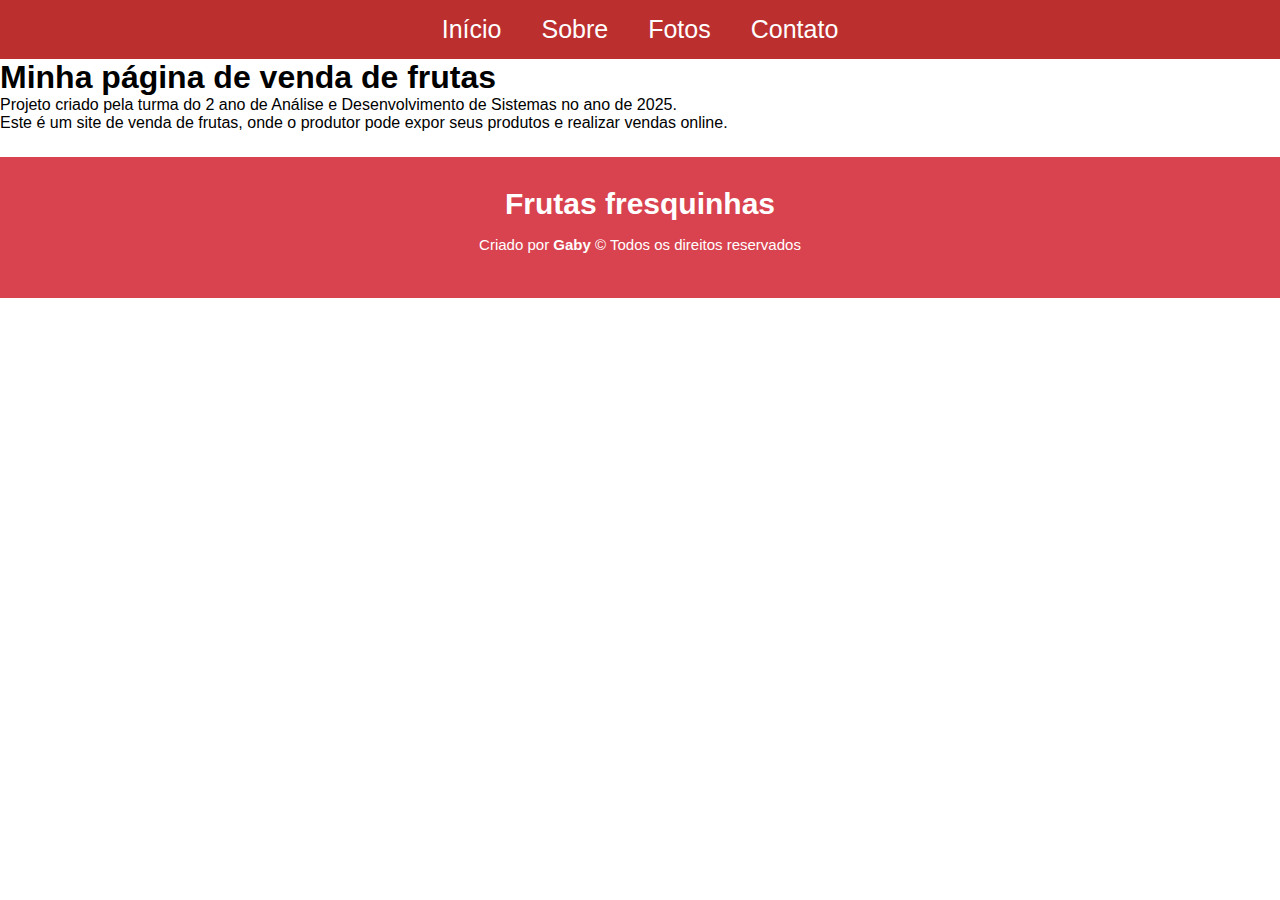
<file: sobre.html>
<!DOCTYPE html>
<html>
    <head>
        <meta charset="utf-8">
        <title>Meu Site de compras</title>
        <link rel="stylesheet" href="style.css">
    </head>
    <body>
        <header>
            <nav class="menu">
                <a href="index.html">Início</a>
                <a href="sobre.html">Sobre</a>
                <a href="#">Fotos</a>
                <a href="#">Contato</a>
            </nav>
        </header>

    <h1>Minha página de venda de frutas</h1>
    <p>Projeto criado pela turma do 2 ano de Análise e Desenvolvimento de Sistemas no ano de 2025.
        </p>

    <p>Este é um site de venda de frutas, onde o produtor pode expor seus produtos e realizar vendas online.

        <footer>
            <div class="Meu-rodape">
                <h2>Frutas fresquinhas</h2>
                <p>Criado por <strong>Gaby</strong> &copy; <span id="year"></span> Todos os direitos reservados</p>
            </div>
        </footer>
    </body>
</html>
</file>
<file: style.css>
*{
    margin: 0;
    padding: 0;
    box-sizing: border-box;
}

body{
    font-family: Arial, sans-serif;
}

.menu{
    background-color: rgb(188, 47, 47);
    display: flex;
    justify-content: center;
}

.menu a{
    color: white;
    text-decoration:  none;
    padding: 15px 20px;
    display: block;
    font-size: 25px;
}

.menu a:hover{
    background-color:  #d8434f;
}

.grid{
    display: grid;
    grid-template-columns: repeat(auto-fit, minmax(400px, 1fr));
    gap: 16px
}

.card{
    text-align: center;
    color: preto;
    background: #fff;
    border-radius:  8px;
    padding: 16px;
    box-shadow: 0 2px 6px rgba(66, 116, 215, 5);
}
.card img{
    width: 350px;
}

.card h1{
    margin-bottom: 15px;
}

ol {
    padding-left: 20px;
}

ol li {
    margin-bottom: 6px;
}

.titulo-principal{
    text-align: center;
    color: rgb(212, 80, 80);
    padding: 30px 0;
    font-size: 50px ;
}

footer {
    background-color:#d8434f;
    color:#fff;
    text-align: center;
    margin-top: 25px;
    padding: 30px 20px;
}

.meu-rodape{
    max-width: 800px;
    margin: auto;
}

footer h2{
    margin-bottom: 15px;
    font-size: 30px;
}

footer p{
    font-size: 15px;
    margin-bottom: 15px;
}

.card button{
    background-color: #c86b71;
    color:#fff;
    border:#fff;
    padding: 10px 20px;
    border-radius: 8px;
    cursor: pointer;
    transition: background-color 0.3s;
    font-size: 25px;
    font-weight: 700;
}

.card label{
    display: inline-block;
    width: 50px;
    text-align: center;
    font-size: 20px;
    color:black ;
}
</file>
